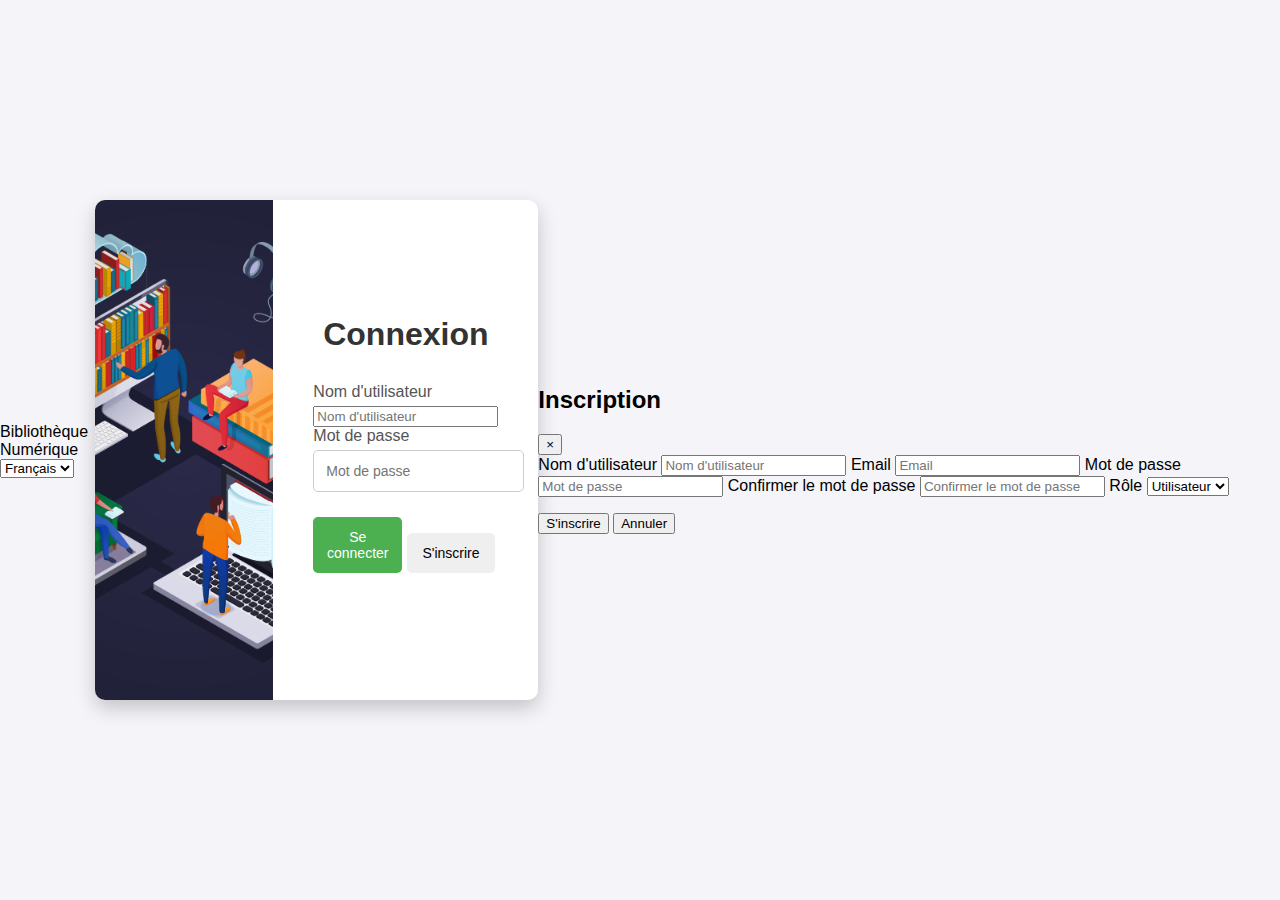
<file: index.html>
<!DOCTYPE html>
<html lang="fr">
<head>
    <meta charset="UTF-8">
    <meta name="viewport" content="width=device-width, initial-scale=1.0">
    <title>Bibliothèque Numérique - Module C</title>
    <!-- Basic CSS for presentation -->
    <style>
        body {
            font-family: 'Segoe UI', Tahoma, Geneva, Verdana, sans-serif;
            margin: 0;
            padding: 0;
            background: #f4f4f4;
        }

        header {
            background: #333;
            color: #fff;
            padding: 1rem;
            display: flex;
            justify-content: space-between;
            align-items: center;
        }

        .lang-switch button {
            background: #555;
            color: white;
            border: none;
            padding: 5px 10px;
            cursor: pointer;
        }

        .lang-switch button:hover {
            background: #777;
        }

        .container {
            display: flex;
            height: calc(100vh - 60px);
        }

        .sidebar {
            width: 250px;
            background: #2c3e50;
            color: white;
            height: 100%;
        }

        .sidebar ul {
            list-style: none;
            padding: 0;
            margin: 0;
        }

        .sidebar li a {
            display: block;
            padding: 15px;
            color: #ecf0f1;
            text-decoration: none;
            border-bottom: 1px solid #34495e;
        }

        .sidebar li a:hover {
            background: #34495e;
        }

        .sidebar .icon {
            margin-right: 10px;
        }

        .content {
            flex: 1;
            padding: 2rem;
        }

        /* Login Styles */
        #login-section {
            max-width: 400px;
            margin: 100px auto;
            background: white;
            padding: 2rem;
            box-shadow: 0 0 10px rgba(0, 0, 0, 0.1);
            border-radius: 8px;
        }

        .form-group {
            margin-bottom: 1rem;
        }

        .form-group label {
            display: block;
            margin-bottom: 5px;
        }

        .form-group input {
            width: 100%;
            padding: 8px;
            box-sizing: border-box;
        }

        .btn {
            background: #3498db;
            color: white;
            border: none;
            padding: 10px 20px;
            cursor: pointer;
            width: 100%;
            border-radius: 4px;
        }

        .btn:hover {
            background: #2980b9;
        }

        /* Dashboard hidden by default */
        #dashboard-section {
            display: none;
        }
    </style>
</head>

<body>

    <header>
        <div data-i18n="app.title">Bibliothèque Numérique</div>
        <div class="lang-switch">
            <button onclick="switchLang('fr')">FR</button>
            <button onclick="switchLang('en')">EN</button>
            <button onclick="switchLang('ar')">AR</button>
        </div>
    </header>

    <!-- Login View -->
    <div id="login-section">
        <h2 data-i18n="login.title">Connexion</h2>
        <form id="login-form">
            <div class="form-group">
                <label data-i18n="login.username">Nom d'utilisateur</label>
                <input type="text" id="username" required placeholder="Nom d'utilisateur"
                    data-i18n-placeholder="login.username">
            </div>
            <div class="form-group">
                <label data-i18n="login.password">Mot de passe</label>
                <input type="password" id="password" required placeholder="Mot de passe"
                    data-i18n-placeholder="login.password">
            </div>
            <p id="login-message"></p>
            <button type="submit" class="btn" data-i18n="login.submit">Se connecter</button>
        </form>
    </div>

    <!-- Dashboard View -->
    <div id="dashboard-section">
        <div class="container">
            <!-- Menu Container (Filled by XSLT) -->
            <nav id="main-menu" class="sidebar"></nav>

            <!-- Main Content -->
            <main class="content">
                <h2 data-i18n="welcome.message">Bienvenue</h2>
                <p id="user-role-display" data-i18n="role.label"></p>
                <hr>
                <div id="workspace">
                    <!-- Dynamic content would go here -->
                    <p>Contenu du module...</p>
                </div>
            </main>
        </div>
    </div>

    <!-- Scripts -->
    <script src="js/permissions.js"></script>
    <script src="js/auth.js"></script>
    <script src="js/app.js"></script>

</body>

</html>
</file>
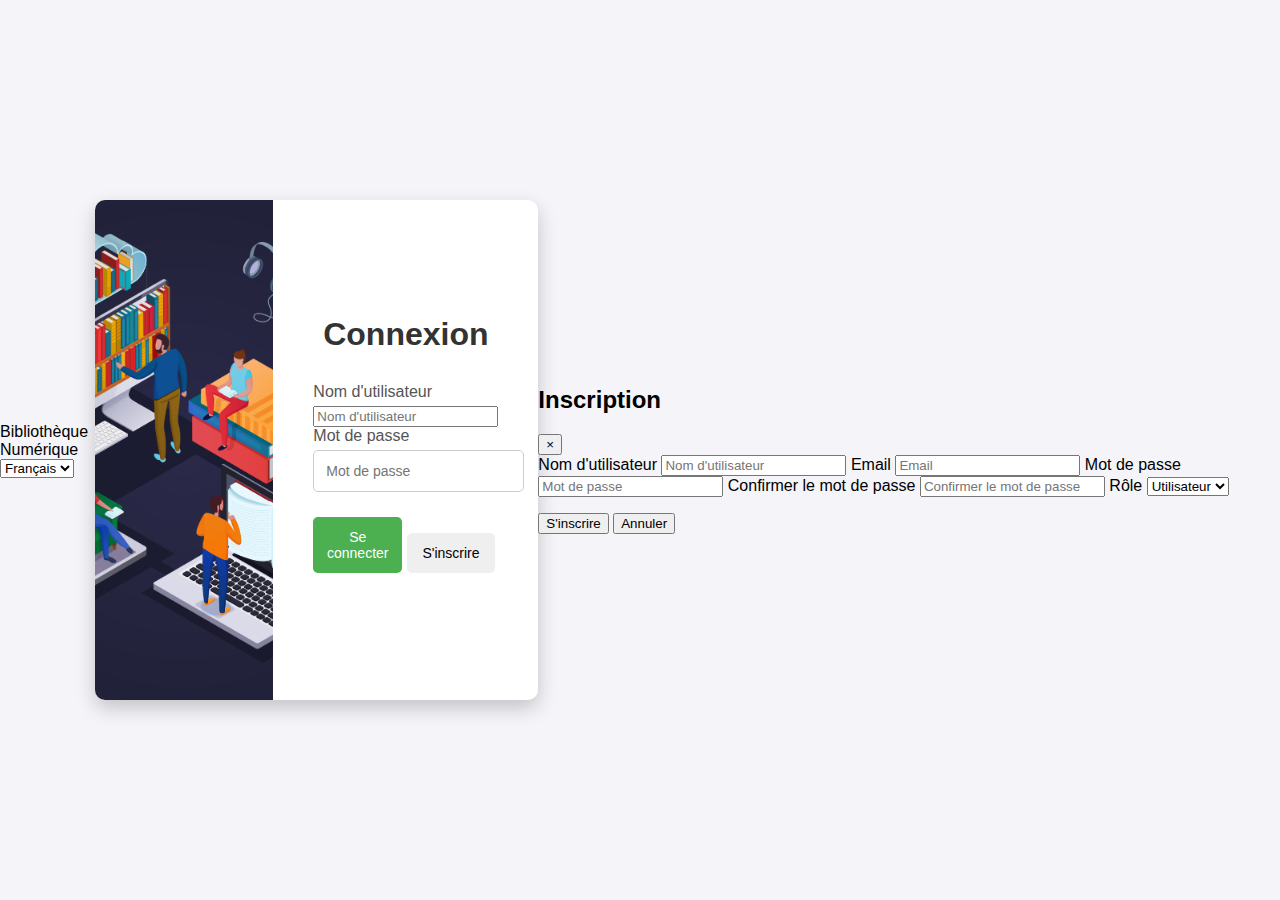
<file: login.html>
<!DOCTYPE html>
<html lang="fr">
<head>
    <meta charset="UTF-8">
    <title>Bibliothèque Numérique</title>
    <link rel="stylesheet" href="css/login.css">
</head>
<body>
    <!-- HEADER -->
    <header class="top-header">
        <div class="title" data-i18n="app.title">Bibliothèque Numérique</div>
        <div class="lang-switch">
            <select id="language-select" onchange="switchLang(this.value)">
                <option value="fr" selected>Français</option>
                <option value="en">English</option>
                <option value="ar">العربية</option>
            </select>
        </div>
    </header>
    <!-- LOGIN VIEW -->
    <div id="login-section" class="container">
        <!-- Partie gauche - IMAGE -->
        <div class="left">
            <img src="images/library.jpg" alt="Bibliothèque">
        </div>
        <!-- Partie droite - formulaire -->
        <div class="right">
            <h1 data-i18n="login.title">Connexion</h1>
            <form id="login-form">
                <label data-i18n="login.username">Nom d'utilisateur</label>
                <input type="text" id="username" required placeholder="Nom d'utilisateur" data-i18n-placeholder="login.username">
                <label data-i18n="login.password">Mot de passe</label>
                <input type="password" id="password" required placeholder="Mot de passe" data-i18n-placeholder="login.password">
                <div class="form-buttons">
                    <button type="submit" class="login-btn" data-i18n="login.submit">Se connecter</button>
                    <button type="button" class="register-btn" id="register-btn" data-i18n="login.register">S'inscrire</button>
                </div>
            </form>
            <p id="login-message"></p>
        </div>
    </div>

    <!-- Modal d'inscription -->
    <div id="register-modal" class="modal">
        <div class="modal-content">
            <div class="modal-header">
                <h2 data-i18n="register.title">Inscription</h2>
                <button class="modal-close" onclick="closeRegisterModal()">&times;</button>
            </div>
            <form id="register-form">
                <label data-i18n="register.username">Nom d'utilisateur</label>
                <input type="text" id="reg-username" required placeholder="Nom d'utilisateur" data-i18n-placeholder="register.username">
                
                <label data-i18n="register.email">Email</label>
                <input type="email" id="reg-email" required placeholder="email@exemple.com" data-i18n-placeholder="register.email">
                
                <label data-i18n="register.password">Mot de passe</label>
                <input type="password" id="reg-password" required placeholder="Mot de passe" data-i18n-placeholder="register.password" minlength="6">
                
                <label data-i18n="register.confirm-password">Confirmer le mot de passe</label>
                <input type="password" id="reg-confirm-password" required placeholder="Confirmer le mot de passe" data-i18n-placeholder="register.confirm-password" minlength="6">
                
                <label data-i18n="register.role">Rôle</label>
                <select id="reg-role" required>
                    <option value="user" data-i18n="register.role-user">Utilisateur</option>
                    <option value="auteur" data-i18n="register.role-author">Auteur</option>
                </select>
                
                <p id="register-message"></p>
                
                <div class="modal-buttons">
                    <button type="submit" class="btn-submit" data-i18n="register.submit">S'inscrire</button>
                    <button type="button" class="btn-cancel" onclick="closeRegisterModal()" data-i18n="register.cancel">Annuler</button>
                </div>
            </form>
        </div>
    </div>

    <!-- SCRIPTS -->
    <script src="js/permissions.js"></script>
    <script src="js/auth.js"></script>
    <script src="js/app.js"></script>
</body>
</html>
</file>
<file: css/login.css>
/* Corps de la page */
body {
    margin: 0;
    font-family: 'Arial', sans-serif;
    background-color: #f4f4f9;
    display: flex;
    justify-content: center;
    align-items: center;
    height: 100vh;
}

/* Conteneur principal */
.container {
    display: flex;
    width: 800px;
    height: 500px;
    background-color: #fff;
    box-shadow: 0 8px 20px rgba(0,0,0,0.2);
    border-radius: 10px;
    overflow: hidden;
}

/* Partie gauche - image */
.left {
    flex: 1;
    background-color: #333;
}

.left img {
    width: 100%;
    height: 100%;
    object-fit: cover;
}

/* Partie droite - formulaire */
.right {
    flex: 1;
    padding: 50px 40px;
    display: flex;
    flex-direction: column;
    justify-content: center;
}

/* Titre */
.right h1 {
    text-align: center;
    margin-bottom: 30px;
    color: #333;
}

/* Labels et inputs */
.right label {
    margin-bottom: 5px;
    display: block;
    color: #555;
}

.right input[type="email"],
.right input[type="password"] {
    width: 100%;
    padding: 12px;
    margin-bottom: 20px;
    border-radius: 5px;
    border: 1px solid #ccc;
    font-size: 14px;
}

/* Boutons */
.right button {
    width: 48%;
    padding: 12px;
    border: none;
    border-radius: 5px;
    font-size: 14px;
    cursor: pointer;
    margin-top: 5px;
}

.right button[type="submit"] {
    background-color: #4CAF50;
    color: white;
}

.right button#signupBtn {
    background-color: #2196F3;
    color: white;
    float: right;
}

/* Message d'erreur ou succès */
#loginMessage {
    margin-top: 15px;
    text-align: center;
    font-weight: bold;
    color: red;
}

/* Hover sur boutons */
.right button:hover {
    opacity: 0.9;
}

/* Nettoyage float */
.right form::after {
    content: "";
    display: table;
    clear: both;
}
</file>
